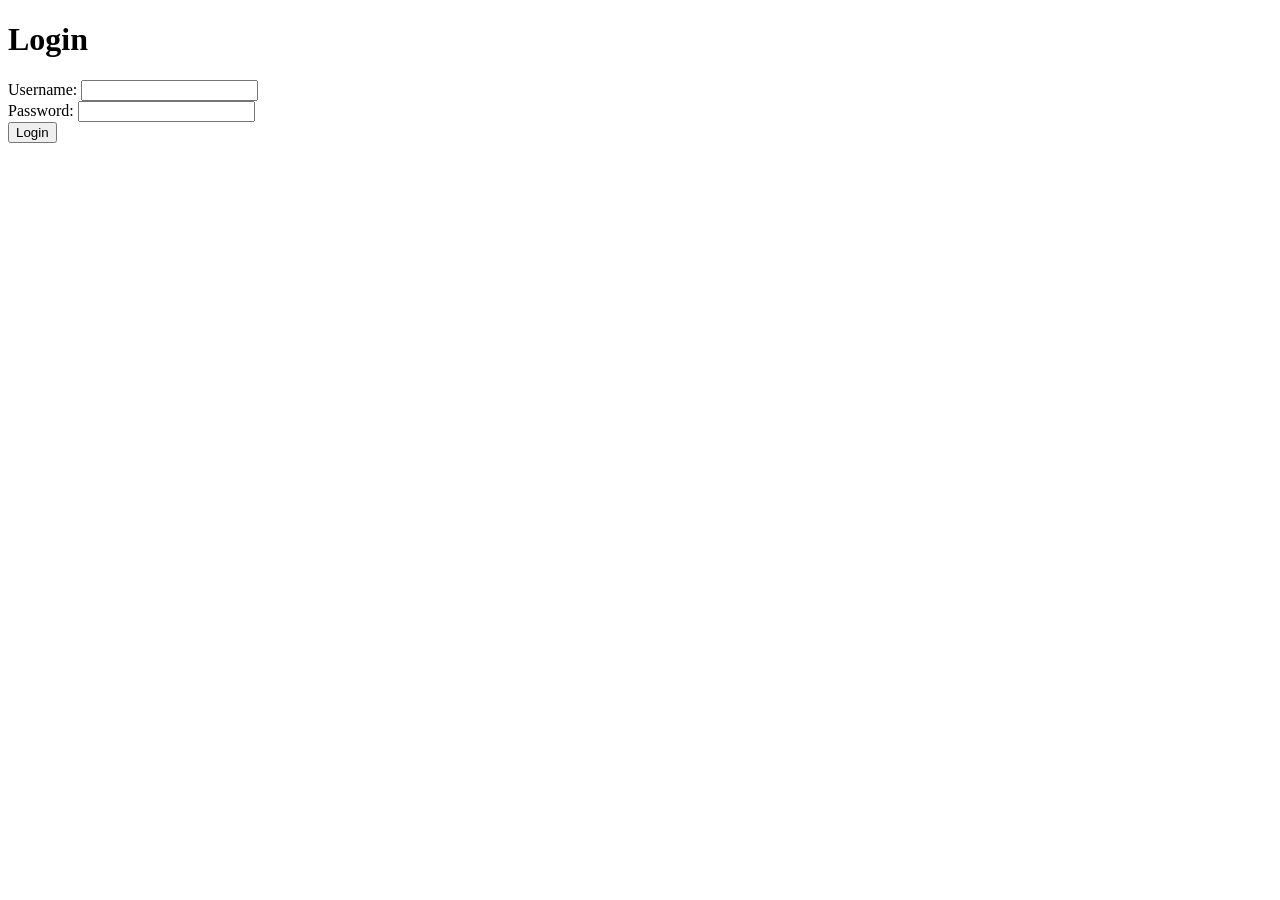
<file: kaart.html>
<!DOCTYPE html>
<html>
  <head>
    <title>Login Form</title>
  </head>
  <body>
    <h1>Login</h1>
    <form>
      <label>Username:</label>
      <input type="text" id="username" />
      <br />
      <label>Password:</label>
      <input type="password" id="password" />
      <br />
      <button type="button" onclick="checkCredentials()">Login</button>
    </form>

    <script>
      function checkCredentials() {
        // Get the values of the username and password fields
        var username = document.getElementById("username").value;
        var password = document.getElementById("password").value;

        // Hardcoded correct username and password
        var correctUsername = "admin";
        var correctPassword = "password";

        if (username === correctUsername && password === correctPassword) {
          alert("Login successful!");

          // Redirect the user to the "kaas.nl" website
          window.location.href = "https://kaas.nl";
        } else {
          alert("Incorrect username or password. Please try again.");
        }
      }
    </script>
  </body>
</html>
</file>
